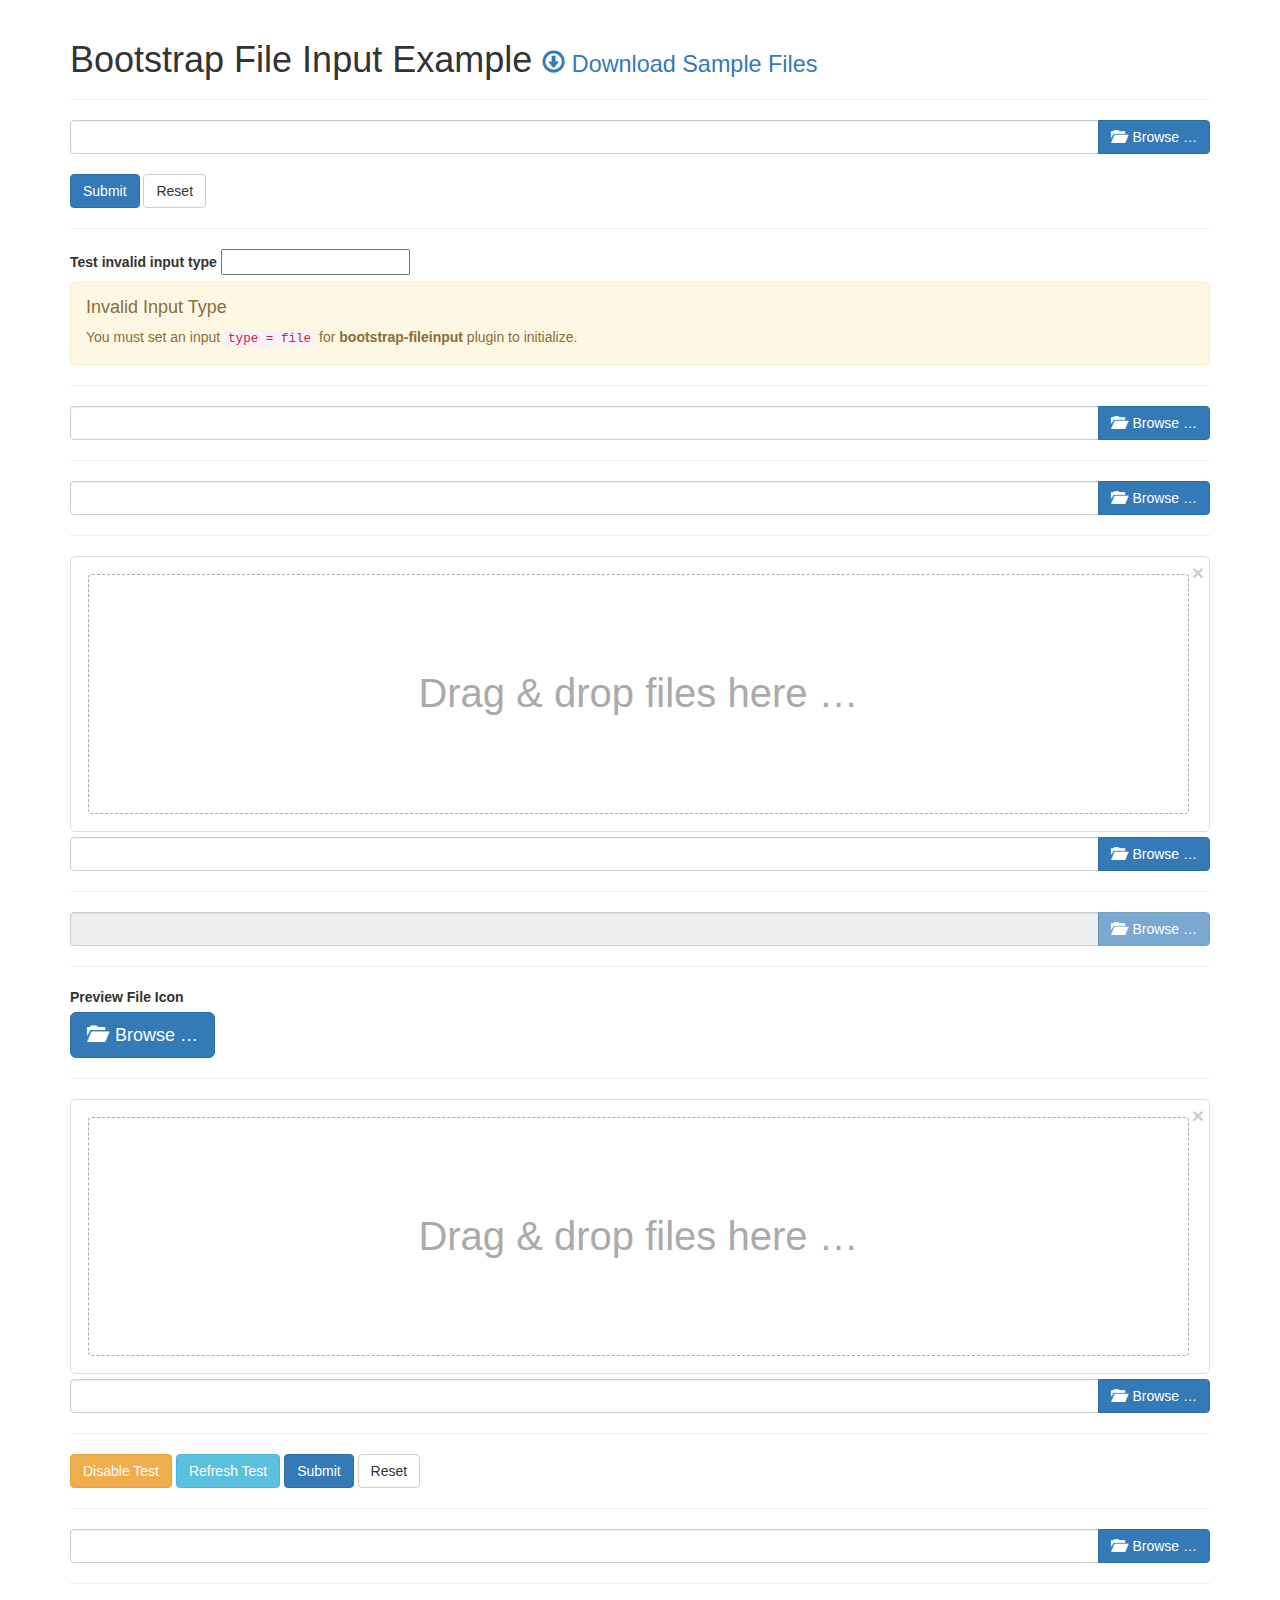
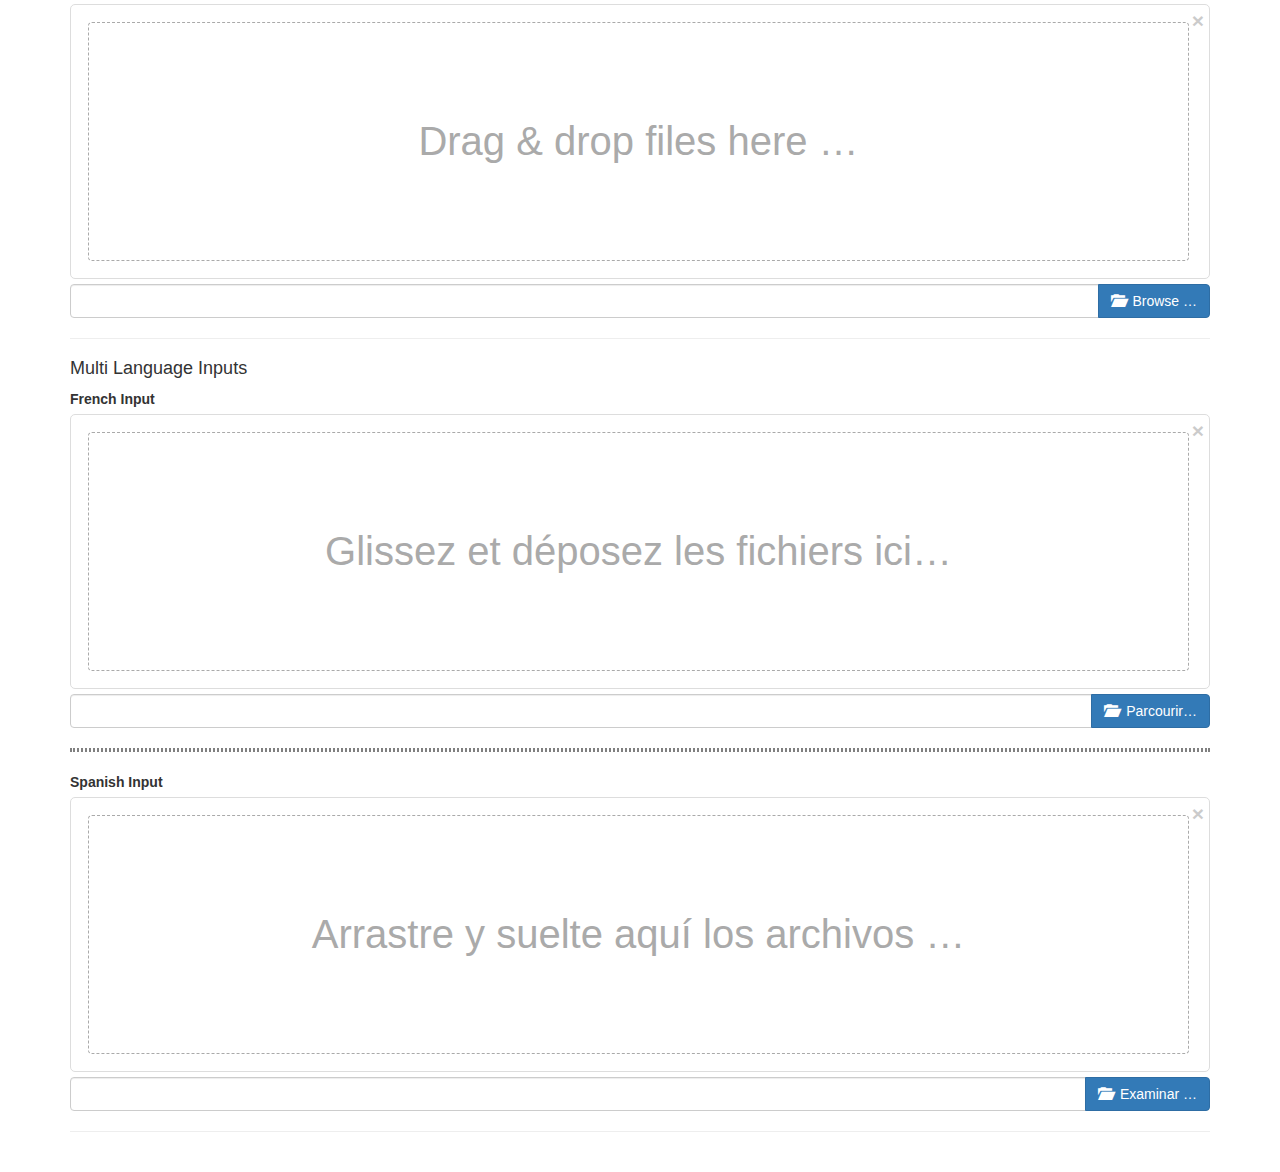
<file: s10day12bbs/statics/plugins/bootstrap-fileinput/examples/index.html>
<!DOCTYPE html>
<!-- release v4.2.7, copyright 2014 - 2015 Kartik Visweswaran -->
<html lang="en">
    <head>
        <meta charset="UTF-8"/>
        <title>Krajee JQuery Plugins - &copy; Kartik</title>
        <link href="https://maxcdn.bootstrapcdn.com/bootstrap/3.3.4/css/bootstrap.min.css" rel="stylesheet">
        <link href="../css/fileinput.css" media="all" rel="stylesheet" type="text/css" />
        <script src="http://ajax.googleapis.com/ajax/libs/jquery/2.1.1/jquery.min.js"></script>
        <script src="../js/fileinput.js" type="text/javascript"></script>
        <script src="../js/fileinput_locale_fr.js" type="text/javascript"></script>
        <script src="../js/fileinput_locale_es.js" type="text/javascript"></script>
        <script src="https://maxcdn.bootstrapcdn.com/bootstrap/3.3.4/js/bootstrap.min.js" type="text/javascript"></script>
    </head>
    <body>
        <div class="container kv-main">
            <div class="page-header">
            <h1>Bootstrap File Input Example <small><a href="https://github.com/kartik-v/bootstrap-fileinput-samples"><i class="glyphicon glyphicon-download"></i> Download Sample Files</a></small></h1>
            </div>
            <form enctype="multipart/form-data">
                <input id="file-0a" class="file" type="file" multiple data-min-file-count="1">
                <br>
                <button type="submit" class="btn btn-primary">Submit</button>
                <button type="reset" class="btn btn-default">Reset</button>
            </form>
            <hr>
            <form enctype="multipart/form-data">
                <label>Test invalid input type</label>
                <input id="file-0b" class="file" type="text" multiple data-min-file-count="1">
                <script>
                $(document).on('ready', function(){$("#file-0b").fileinput();});
                </script>
            </form>
            <hr>
            <form enctype="multipart/form-data">
                <input id="file-0a" class="file" type="file" multiple data-min-file-count="3">
                <hr>
                 <div class="form-group">
                    <input id="file-0b" class="file" type="file">
                </div>
                <hr>
                <div class="form-group">
                    <input id="file-1" type="file" multiple class="file" data-overwrite-initial="false" data-min-file-count="2">
                </div>
                <hr>
                <div class="form-group">
                    <input id="file-2" type="file" class="file" readonly data-show-upload="false">
                </div> 
                <hr>
                <div class="form-group">
                    <label>Preview File Icon</label>
                    <input id="file-3" type="file" multiple=true>
                </div>
                <hr>
                <div class="form-group">
                    <input id="file-4" type="file" class="file" data-upload-url="#">
                </div>
                <hr>
                <div class="form-group">
                    <button class="btn btn-warning" type="button">Disable Test</button>
                    <button class="btn btn-info" type="reset">Refresh Test</button>
                    <button class="btn btn-primary">Submit</button>
                    <button class="btn btn-default" type="reset">Reset</button>
                </div>
                <hr>
                <div class="form-group">
                    <input type="file" class="file" id="test-upload" multiple>
                    <div id="errorBlock" class="help-block"></div>
                </div>
                <hr>
                <div class="form-group">
                    <input id="file-5" class="file" type="file" multiple data-preview-file-type="any" data-upload-url="#">
                </div>
            </form>
            
            
            <hr>
            <h4>Multi Language Inputs</h4>
            <form enctype="multipart/form-data">
                <label>French Input</label>
                <input id="file-fr" name="file-fr[]" type="file" multiple>
                <hr style="border: 2px dotted">
                <label>Spanish Input</label>
                <input id="file-es" name="file-es[]" type="file" multiple>
            </form>
            <hr>
            <br>
        </div>
    </body>
	<script>
    $('#file-fr').fileinput({
        language: 'fr',
        uploadUrl: '#',
        allowedFileExtensions : ['jpg', 'png','gif'],
    });
    $('#file-es').fileinput({
        language: 'es',
        uploadUrl: '#',
        allowedFileExtensions : ['jpg', 'png','gif'],
    });
    $("#file-0").fileinput({
        'allowedFileExtensions' : ['jpg', 'png','gif'],
    });
    $("#file-1").fileinput({
        uploadUrl: '#', // you must set a valid URL here else you will get an error
        allowedFileExtensions : ['jpg', 'png','gif'],
        overwriteInitial: false,
        maxFileSize: 1000,
        maxFilesNum: 10,
        //allowedFileTypes: ['image', 'video', 'flash'],
        slugCallback: function(filename) {
            return filename.replace('(', '_').replace(']', '_');
        }
	});
    /*
    $(".file").on('fileselect', function(event, n, l) {
        alert('File Selected. Name: ' + l + ', Num: ' + n);
    });
    */
	$("#file-3").fileinput({
		showUpload: false,
		showCaption: false,
		browseClass: "btn btn-primary btn-lg",
		fileType: "any",
        previewFileIcon: "<i class='glyphicon glyphicon-king'></i>"
	});
	$("#file-4").fileinput({
		uploadExtraData: {kvId: '10'}
	});
    $(".btn-warning").on('click', function() {
        if ($('#file-4').attr('disabled')) {
            $('#file-4').fileinput('enable');
        } else {
            $('#file-4').fileinput('disable');
        }
    });    
    $(".btn-info").on('click', function() {
        $('#file-4').fileinput('refresh', {previewClass:'bg-info'});
    });
    /*
    $('#file-4').on('fileselectnone', function() {
        alert('Huh! You selected no files.');
    });
    $('#file-4').on('filebrowse', function() {
        alert('File browse clicked for #file-4');
    });
    */
    $(document).ready(function() {
        $("#test-upload").fileinput({
            'showPreview' : false,
            'allowedFileExtensions' : ['jpg', 'png','gif'],
            'elErrorContainer': '#errorBlock'
        });
        /*
        $("#test-upload").on('fileloaded', function(event, file, previewId, index) {
            alert('i = ' + index + ', id = ' + previewId + ', file = ' + file.name);
        });
        */
    });
	</script>
</html>
</file>
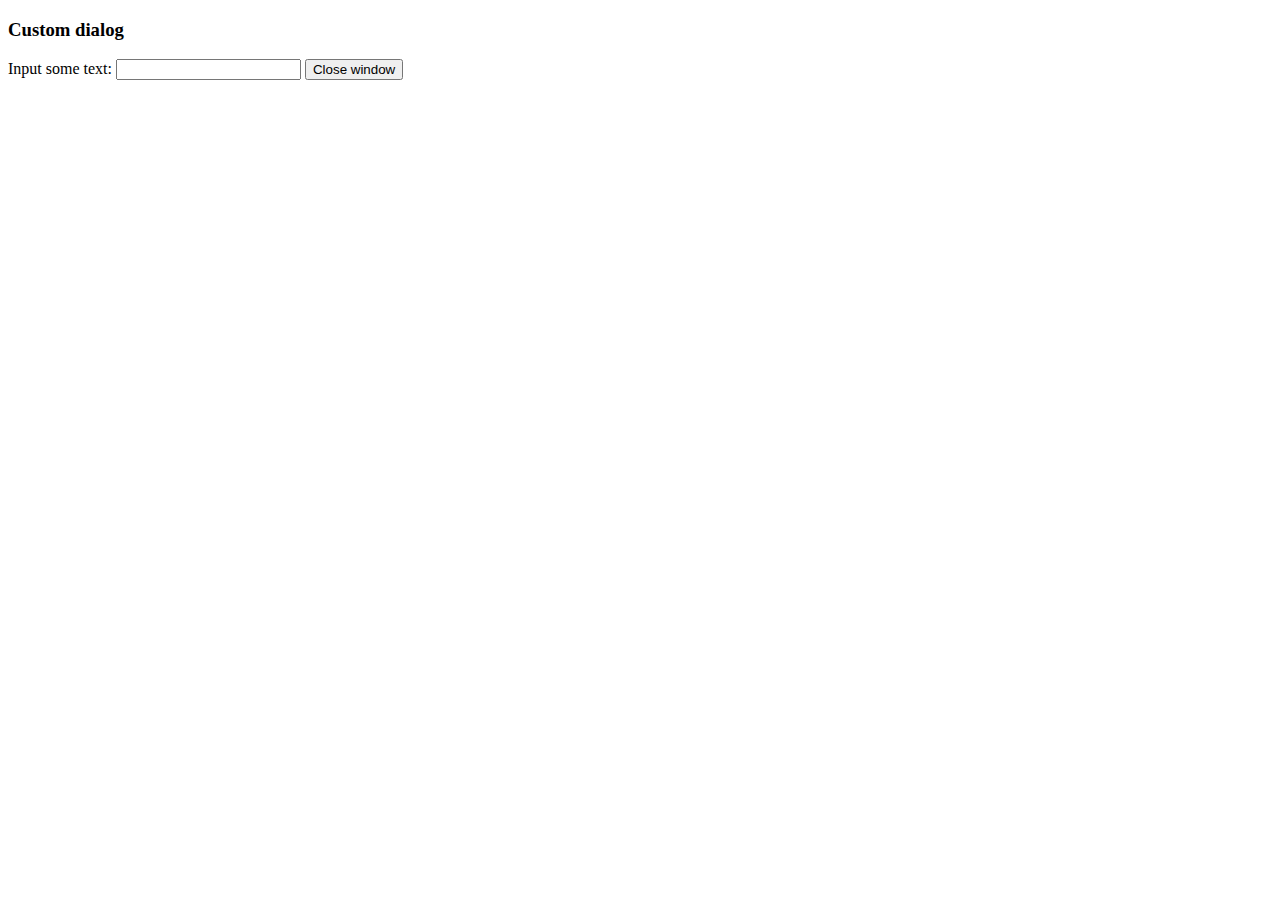
<file: s10day12bbs/statics/plugins/tinymce/js/tinymce/plugins/example/dialog.html>
<!DOCTYPE html>
<html>
<body>
	<h3>Custom dialog</h3>
	Input some text: <input id="content">
	<button onclick="top.tinymce.activeEditor.windowManager.getWindows()[0].close();">Close window</button>
</body>
</html>
</file>
<file: s10day12bbs/statics/plugins/bootstrap-fileinput/css/fileinput.css>
/*!
 * @copyright Copyright &copy; Kartik Visweswaran, Krajee.com, 2014 - 2015
 * @package bootstrap-fileinput
 * @version 4.2.7
 *
 * File input styling for Bootstrap 3.0
 * Built for Yii Framework 2.0
 * Author: Kartik Visweswaran
 * Year: 2015
 * For more Yii related demos visit http://demos.krajee.com
 */
.file-loading {
    top: 0;
    right: 0;
    width: 25px;
    height: 25px;
    font-size: 999px;
    text-align: right;
    color: #fff;
    background: transparent url('../img/loading.gif') top left no-repeat;
    border: none;
}

.file-object {
    margin: 0 0 -5px 0;
    padding: 0;
}

.btn-file {
    position: relative;
    overflow: hidden;
}

.btn-file input[type=file] {
    position: absolute;
    top: 0;
    right: 0;
    min-width: 100%;
    min-height: 100%;
    text-align: right;
    opacity: 0;
    background: none repeat scroll 0 0 transparent;
    cursor: inherit;
    display: block;
}

.file-caption-name {
    display: inline-block;
    overflow: hidden;
    height: 20px;
    word-break: break-all;
}

.input-group-lg .file-caption-name {
    height: 25px;
}

.file-preview-detail-modal {
    text-align: left;
}

.file-error-message {
    background-color: #f2dede;
    color: #a94442;
    text-align: center;
    border-radius: 5px;
    padding: 5px 10px 5px 5px;
}

.file-error-message pre, .file-error-message ul {
    margin: 5px 0;
    text-align: left;
}

.file-caption-disabled {
    background-color: #EEEEEE;
    cursor: not-allowed;
    opacity: 1;
}

.file-preview {
    border-radius: 5px;
    border: 1px solid #ddd;
    padding: 5px;
    width: 100%;
    margin-bottom: 5px;
}

.file-preview-frame {
    display: table;
    margin: 8px;
    height: 160px;
    border: 1px solid #ddd;
    box-shadow: 1px 1px 5px 0 #a2958a;
    padding: 6px;
    float: left;
    text-align: center;
    vertical-align: middle;
}

.file-preview-frame:not(.file-preview-error):hover {
    box-shadow: 3px 3px 5px 0 #333;
}

.file-preview-image {
    height: 160px;
    vertical-align: middle;
}

.file-preview-text {
    text-align: left;
    width: 160px;
    margin-bottom: 2px;
    color: #428bca;
    background: #fff;
    overflow-x: hidden;
}

.file-preview-other {
    display: table-cell;
    text-align: center;
    vertical-align: middle;
    width: 160px;
    height: 160px;
    border: 2px solid #999;
    border-radius: 30px;
    opacity: 0.8;
}

.file-actions, .file-other-error {
    text-align: left;
}

.file-icon-lg {
    font-size: 1.2em;
}

.file-icon-2x {
    font-size: 2.4em;
}

.file-icon-4x {
    font-size: 4.8em;
}

.file-input-new .file-preview, .file-input-new .close, .file-input-new .glyphicon-file,
.file-input-new .fileinput-remove-button, .file-input-new .fileinput-upload-button,
.file-input-ajax-new .fileinput-remove-button, .file-input-ajax-new .fileinput-upload-button {
    display: none;
}

.loading {
    background: transparent url('../img/loading.gif') no-repeat scroll center center content-box !important;
}

.file-actions {
    margin-top: 15px;
}

.file-footer-buttons {
    float: right;
}

.file-upload-indicator {
    padding-top: 2px;
    cursor: default;
    opacity: 0.8;
    width: 60%;
}

.file-upload-indicator:hover {
    font-weight: bold;
    opacity: 1;
}

.file-footer-caption {
    display: block;
    white-space: nowrap;
    overflow: hidden;
    text-overflow: ellipsis;
    width: 160px;
    text-align: center;
    padding-top: 4px;
    font-size: 11px;
    color: #777;
    margin: 5px auto 10px auto;
}

.file-preview-error {
    opacity: 0.65;
    box-shadow: none;
}

.file-preview-frame:not(.file-preview-error) .file-footer-caption:hover {
    color: #000;
}

.file-drop-zone {
    border: 1px dashed #aaa;
    border-radius: 4px;
    height: 100%;
    text-align: center;
    vertical-align: middle;
    margin: 12px 15px 12px 12px;
    padding: 5px;
}

.file-drop-zone-title {
    color: #aaa;
    font-size: 40px;
    padding: 85px 10px;
}

.highlighted {
    border: 2px dashed #999 !important;
    background-color: #f0f0f0;
}

.file-uploading {
    background: url('../img/loading-sm.gif') no-repeat center bottom 10px;
    opacity: 0.65;
}

.file-error-message .close {
    margin-top: 5px;
}

.file-thumb-progress .progress, .file-thumb-progress .progress-bar {
    height: 10px;
    font-size: 9px;
    line-height: 10px;
}

.file-thumbnail-footer {
    position: relative;
}

.file-thumb-progress {
    position: absolute;
    top: 22px;
    left: 0;
    right: 0;
}
</file>
